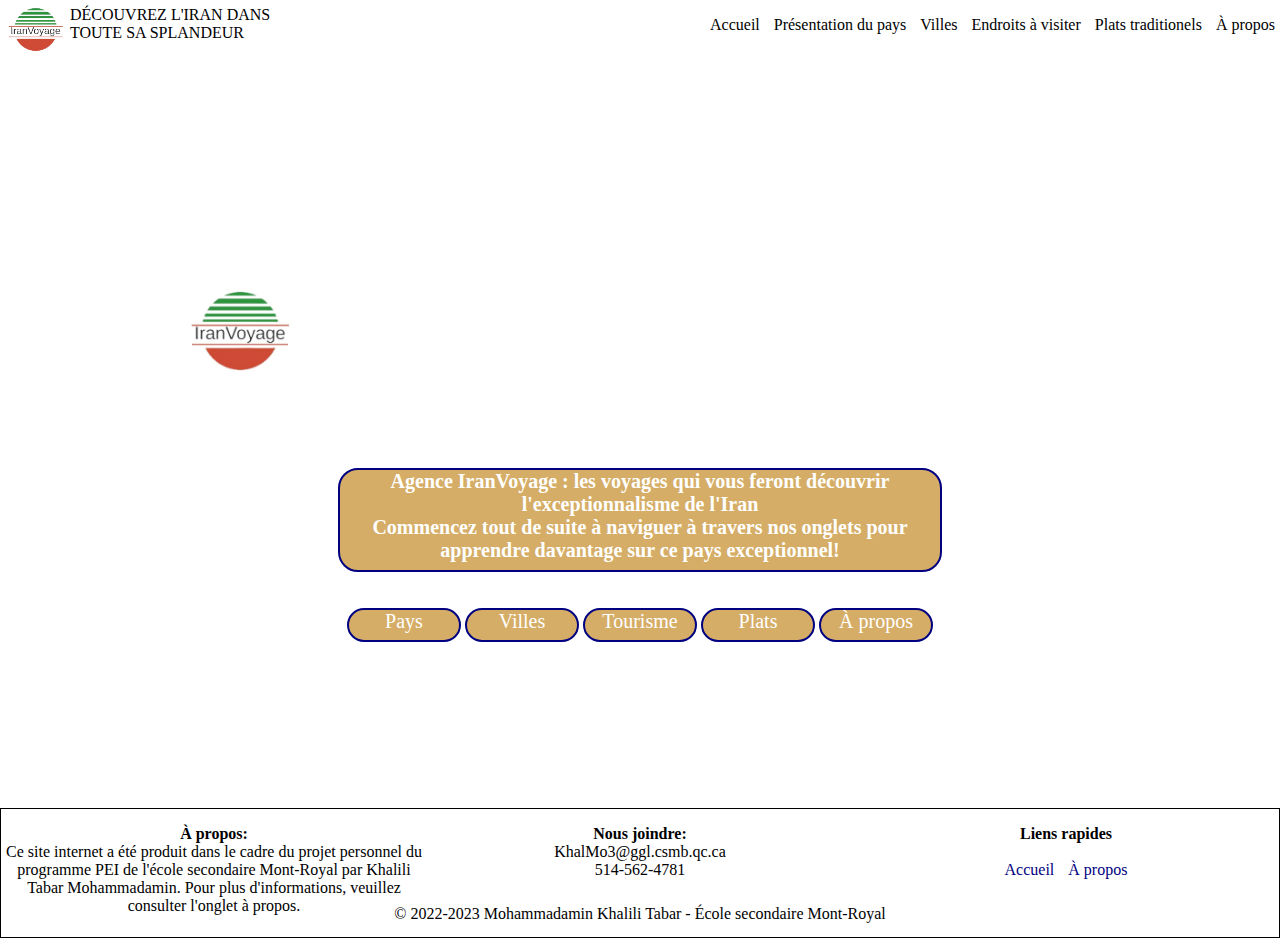
<file: PP version finale/index.html>
<!DOCTYPE html>
<html>
<head>
	<meta charset="utf-8">
	<meta name="viewport" content="width=device-width, initial-scale=1">
	<title></title>

</head>
<link rel="stylesheet" type="text/css" href="CSS/style.css"> 

<body>

	<div id="grille">

	<header class="mise"> 
		<p class="flotte"> <img src="img/logo.png" class="logo"> </p> <p class="slogan">DÉCOUVREZ L'IRAN DANS TOUTE SA SPLANDEUR </p>
	</header>
   	 
     <nav  class="mise">
            <ul>
				<li class="btn"> <a href="index.html">Accueil</a></li>
				<li class="btn"><a href="Présentation.html">Présentation du pays</a> </li>
				<li class="btn"> <a href="Villes.html"> Villes</a>  </li>
				<li class="btn"> <a href="Endroits à visiter.html"> Endroits à visiter </a> </li>
				<li class="btn"> <a href="Plats traditionels.html"> Plats traditionels</a> </li>
				<li class="btn"> <a href="à propos.html">À propos</a> </li>
				
			</ul>
        </nav>
    
    	<article  class="mise1"> 
    		
    	<div class="acc"><p class="acc3"> <img src="img/logo2.jpg" class="logo2"> </p> <p class="acc2"> IRAN-VOYAGE </p>
    	<p class="acc1"> DÉCOUVREZ L'IRAN DANS TOUTE SA SPLANDEUR </p> </div>
    	<div id="pp" class="pp"> <p class="acc4"> <B>Agence IranVoyage : les voyages qui vous feront découvrir l'exceptionnalisme de l'Iran <br> Commencez tout de suite à naviguer à travers nos onglets pour apprendre davantage sur ce pays exceptionnel! </B> </p> 

    		<p class="acc5">

			<a href="Présentation.html"class="f2">Pays</a> 
			<a href="Villes.html"class="f2"> Villes </a>
			<a href="Endroits à visiter.html"class="f2"> Tourisme </a> 
			<a href="Plats traditionels.html"class="f2"> Plats </a>
			<a href="à propos.html"class="f2">À propos</a> </div>
 </article> 

    <footer class="mise">

    	<div id="footer">

    	 <p class="f1"> 
    	<B> À propos: </B> <br> Ce site internet a été produit dans le cadre du projet personnel du programme PEI de l'école secondaire Mont-Royal par Khalili Tabar Mohammadamin. Pour plus d'informations, veuillez consulter l'onglet à propos.
    </h> </p>



    	 <p class="f2"> <B> Nous joindre: </B> <br> 
    	KhalMo3@ggl.csmb.qc.ca <br>
    	514-562-4781</p>




    	 <p class="f3"> <B> Liens rapides </B> <br><br>
    	 <a href="index.html" class="f">Accueil</a> 
			 <a href="à propos.html"  class="f">  À propos</a> 
		</p> 
    	 <p class="f4"> © 2022-2023 Mohammadamin Khalili Tabar - École secondaire Mont-Royal </p>

    	</div>

    </footer>
    	
	</div>
</body>
</html>
</file>
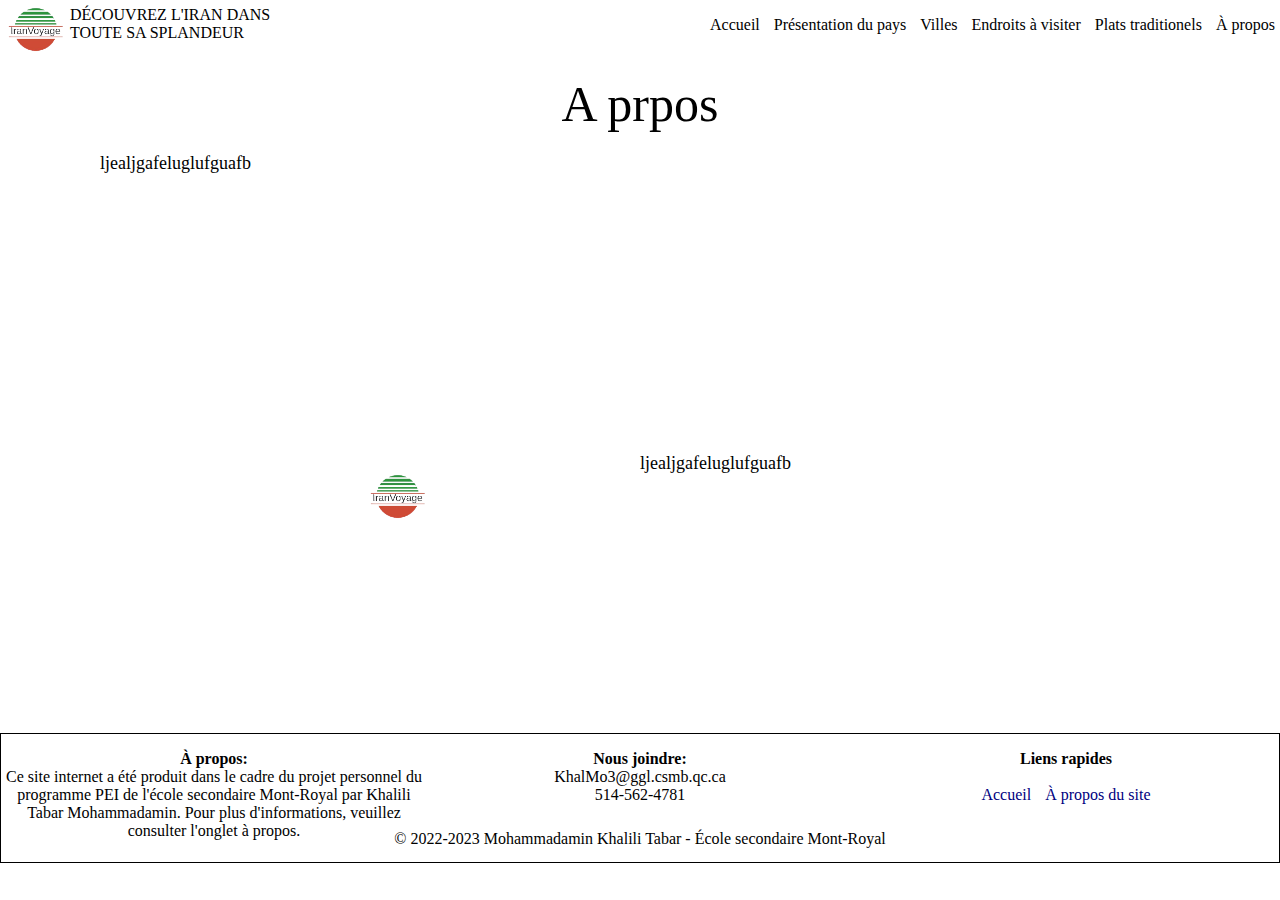
<file: PP version finale/Pages.html>
<!DOCTYPE html>
<html>
<head>
	<meta charset="utf-8">
	<meta name="viewport" content="width=device-width, initial-scale=1">
	<title></title>

</head>
<link rel="stylesheet" type="text/css" href="CSS/style.css"> 

<body>

	<div id="grille">

	<header class="mise"> 
		<p class="flotte"> <img src="img/logo.png" class="logo"> </p> <p class="slogan">DÉCOUVREZ L'IRAN DANS TOUTE SA SPLANDEUR </p>
	</header>
   	
     <nav  class="mise">
            <ul>
				<li class="btn"> <a href="index.html">Accueil</a></li>
				<li class="btn"><a href="Présentation.html">Présentation du pays</a> </li>
				<li class="btn"> <a href="Villes.html"> Villes</a>  </li>
				<li class="btn"> <a href="Endroits à visiter.html"> Endroits à visiter </a> </li>
				<li class="btn"> <a href="Plats traditionels.html"> Plats traditionels</a> </li>
				<li class="btn"> <a href="à propos.html">À propos</a> </li>
				
			</ul>
        </nav>
    
    	<article class="mise2">

    		<div id="dev">
    			<div class="dev5"> A prpos</div>
    			<div class="dev1"> <img src="img/logo.png" class="logo">  </div>
    			<div class="dev2"> ljealjgafeluglufguafb</div>
    			<div class="dev3">  <img src="img/logo.png" class="logo"></div>
    			<div class="dev4"> ljealjgafeluglufguafb</div>
    		</div>

    	</article> 

    <footer class="mise">

    	<div id="footer">

    	 <p class="f1"> 
    	<B> À propos: </B> <br> Ce site internet a été produit dans le cadre du projet personnel du programme PEI de l'école secondaire Mont-Royal par Khalili Tabar Mohammadamin. Pour plus d'informations, veuillez consulter l'onglet à propos.
    </h> </p>



    	 <p class="f2"> <B> Nous joindre: </B> <br> 
    	KhalMo3@ggl.csmb.qc.ca <br>
    	514-562-4781</p>




    	 <p class="f3"> <B> Liens rapides </B> <br><br>
    	 <a href="index.html" class="f">Accueil</a> 
			 <a href="à propos.html"  class="f">  À propos du site</a> 
				</p> 
    	 <p class="f4"> © 2022-2023 Mohammadamin Khalili Tabar - École secondaire Mont-Royal </p>

    	</div>

    </footer>
    	
	</div>
</body>
</html>
</file>
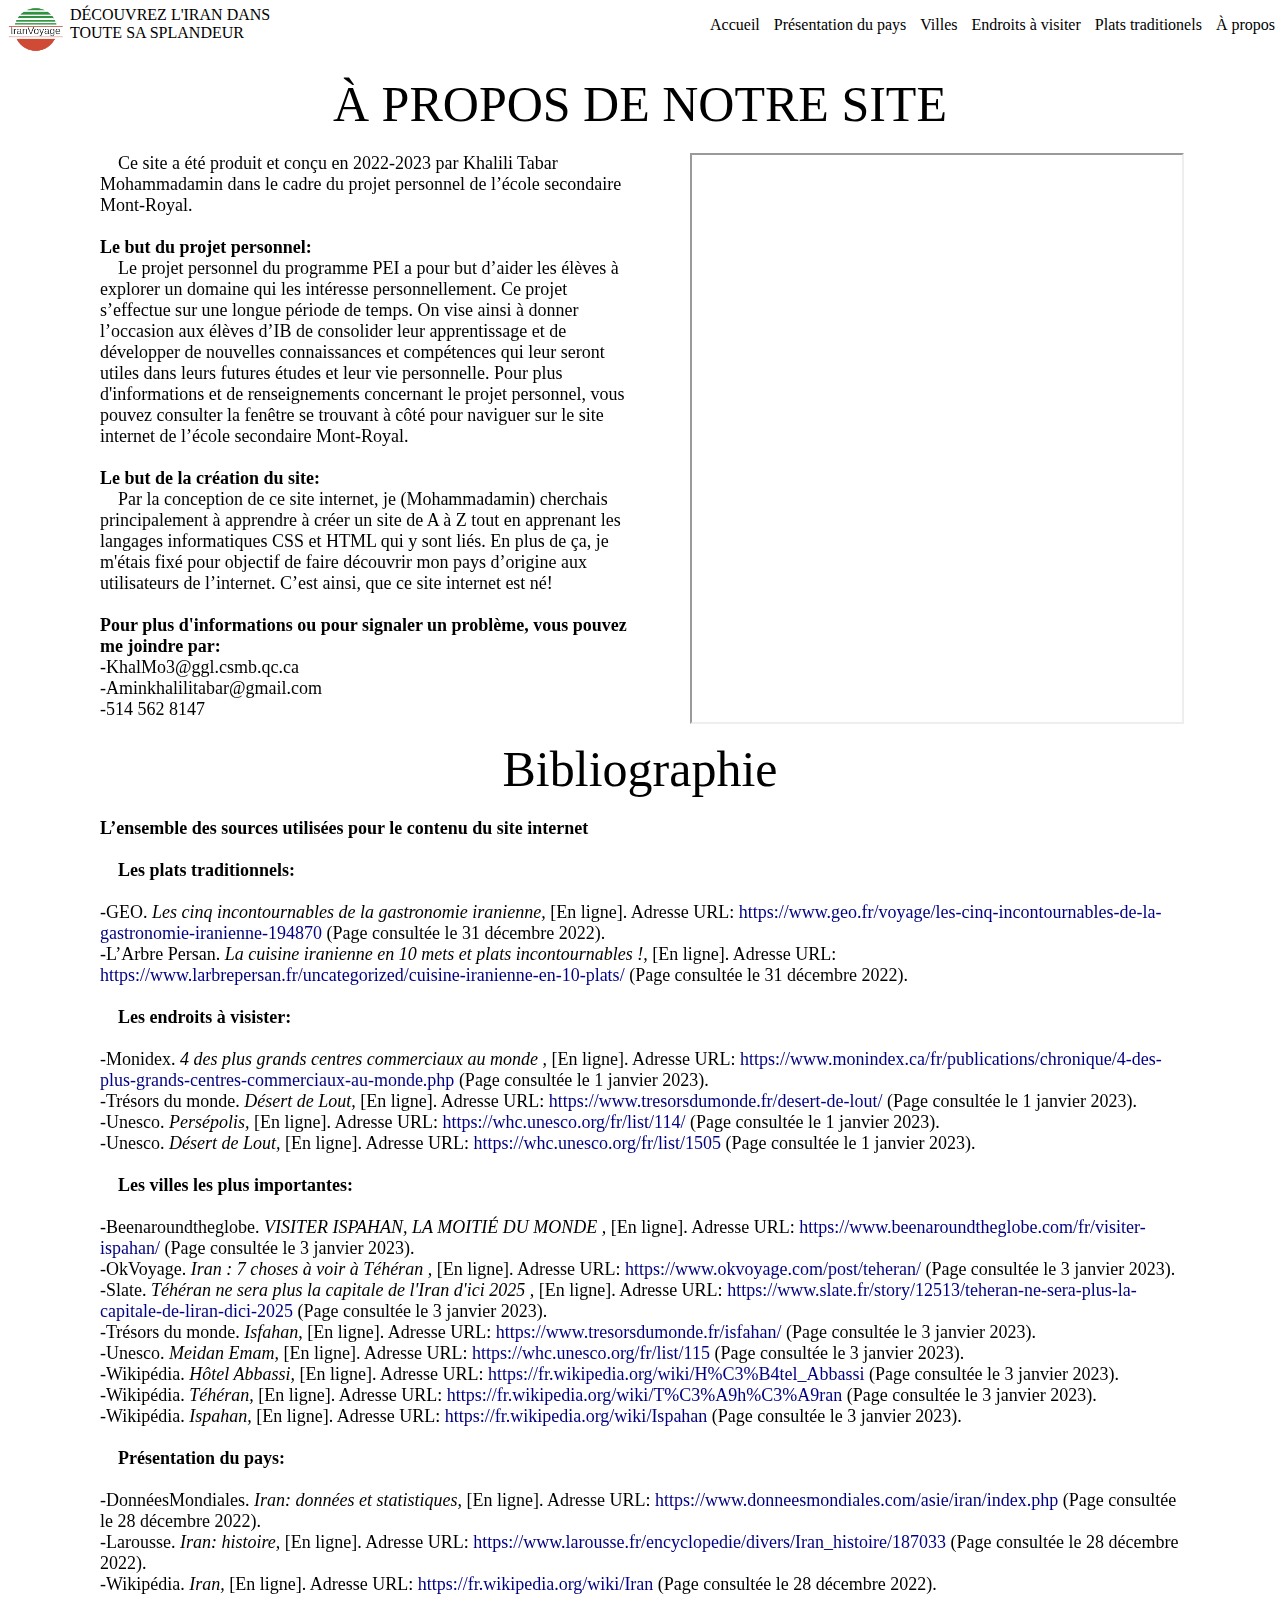
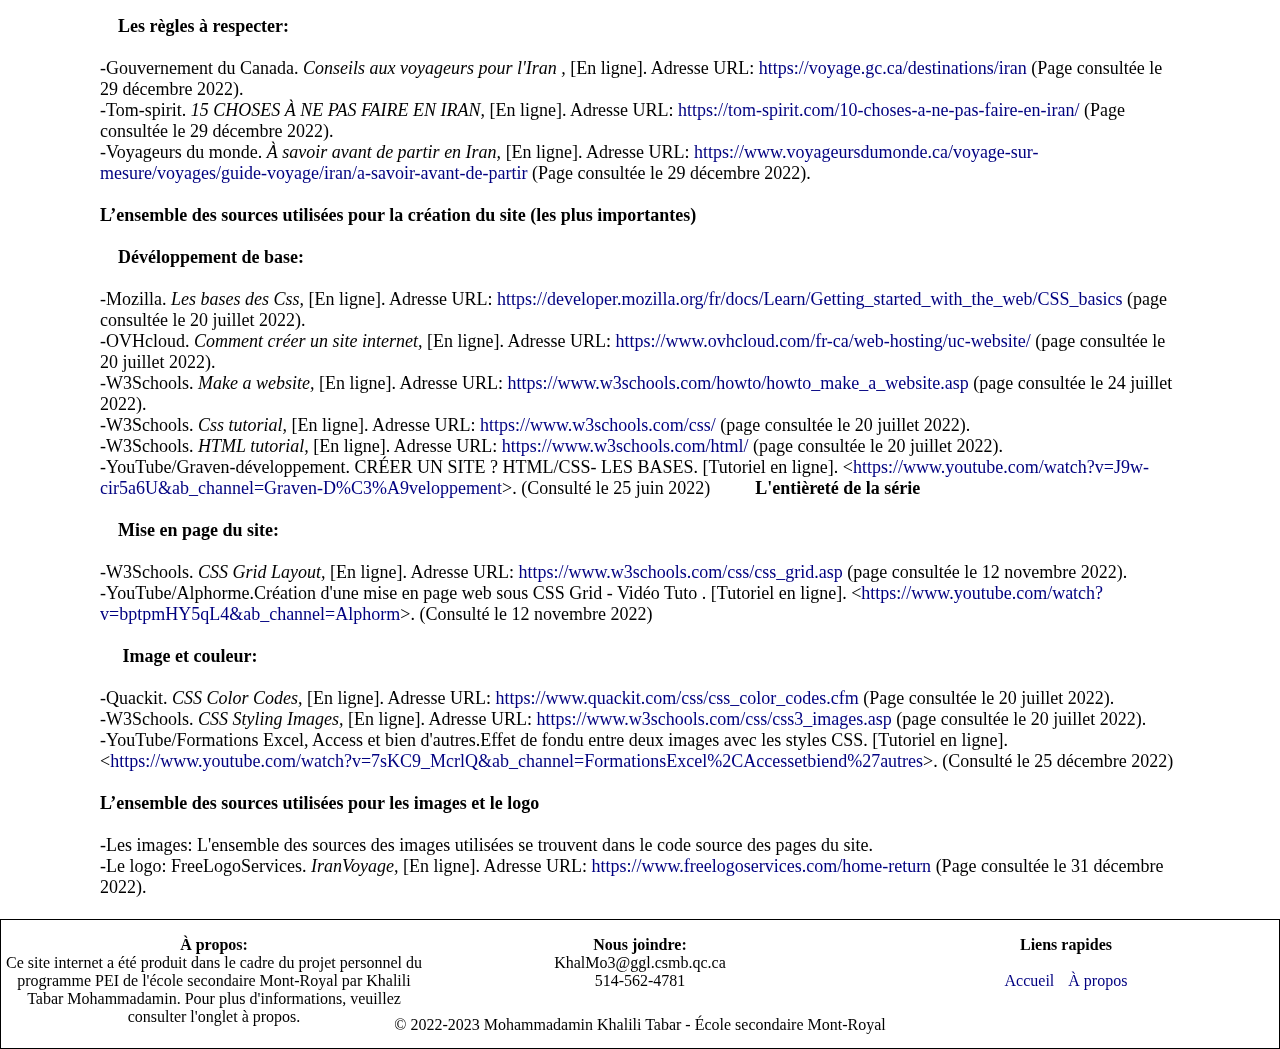
<file: PP version finale/à propos.html>
<!DOCTYPE html>
<html>
<head>
	<meta charset="utf-8">
	<meta name="viewport" content="width=device-width, initial-scale=1">
	<title></title>

</head>
<link rel="stylesheet" type="text/css" href="CSS/style.css"> 

<body>

	<div id="grille">

	<header class="mise"> 
		<p class="flotte"> <img src="img/logo.png" class="logo"> </p> <p class="slogan">DÉCOUVREZ L'IRAN DANS TOUTE SA SPLANDEUR </p>
	</header>
   	
     <nav  class="mise">
            <ul>
				<li class="btn"> <a href="index.html">Accueil</a></li>
				<li class="btn"><a href="Présentation.html">Présentation du pays</a> </li>
				<li class="btn"> <a href="Villes.html"> Villes</a>  </li>
				<li class="btn"> <a href="Endroits à visiter.html"> Endroits à visiter </a> </li>
				<li class="btn"> <a href="Plats traditionels.html"> Plats traditionels</a> </li>
				<li class="btn"> <a href="à propos.html">À propos</a> </li>
				
			</ul>
        </nav>
    
    	<article class="mise2">

    		<div id="dev5">
    			<div class="dev5"> À PROPOS DE NOTRE SITE </div>
    			<div class="dev19"> <iframe  width="100%" height="100%" src="https://www.ecolesecondairemontroyal.ca/notre-programme-pei/" frameborder="2px" allowfullscreen></iframe> </div>
    			<div class="dev18">

&emsp;Ce site a été produit et conçu en  2022-2023 par Khalili Tabar Mohammadamin dans le cadre du projet personnel de l’école secondaire Mont-Royal. <br> <br>

<B> Le but du projet personnel: </B> <br> &emsp;Le projet personnel du programme PEI a pour but d’aider les élèves à explorer un domaine qui les intéresse personnellement. Ce projet s’effectue sur une longue période de temps. On vise ainsi à donner l’occasion aux élèves d’IB de consolider leur apprentissage et de développer de nouvelles connaissances et compétences qui leur seront utiles dans leurs futures études et leur vie personnelle. Pour plus d'informations et de renseignements concernant le projet personnel, vous pouvez consulter la fenêtre  se trouvant à côté pour naviguer sur le site internet de l’école secondaire Mont-Royal. <br><br>

<B> Le but de la création du site: </B> <br> &emsp;Par la conception de ce site internet, je (Mohammadamin) cherchais principalement à    apprendre à créer un site de A à Z tout en apprenant les langages informatiques CSS et HTML qui y sont liés. En plus de ça, je m'étais fixé pour objectif de faire découvrir mon pays d’origine aux utilisateurs de l’internet. C’est ainsi, que ce site internet est né!<br><br>

<B>Pour plus d'informations ou pour signaler un problème, vous pouvez me joindre par:</B><br>
-KhalMo3@ggl.csmb.qc.ca<br>
-Aminkhalilitabar@gmail.com<br>
-514 562 8147<br>
</div>
            <div class="dev21"> Bibliographie</div>
        		<div class="dev20"> <B>L’ensemble des sources utilisées pour le contenu du site internet</B><br><br>

<B>&emsp;Les plats traditionnels:</B><br><br>
-GEO. <I>Les cinq incontournables de la gastronomie iranienne, </I>[En ligne]. Adresse URL: <a href="https://www.geo.fr/voyage/les-cinq-incontournables-de-la-gastronomie-iranienne-194870" class="lien3" target="_blank">https://www.geo.fr/voyage/les-cinq-incontournables-de-la-gastronomie-iranienne-194870</a> (Page consultée le 31 décembre 2022). <br> 

-L’Arbre Persan. <I>La cuisine iranienne en 10 mets et plats incontournables !,</I> [En ligne]. Adresse URL: <a href="https://www.larbrepersan.fr/uncategorized/cuisine-iranienne-en-10-plats/" class="lien3" target="_blank">https://www.larbrepersan.fr/uncategorized/cuisine-iranienne-en-10-plats/ </a> (Page consultée le 31 décembre 2022). <br><br>


<B>&emsp;Les endroits à visister:</B><br><br>

-Monidex. <I>4 des plus grands centres commerciaux au monde
,</I> [En ligne]. Adresse URL: <a href="https://www.monindex.ca/fr/publications/chronique/4-des-plus-grands-centres-commerciaux-au-monde.php" class="lien3" target="_blank">https://www.monindex.ca/fr/publications/chronique/4-des-plus-grands-centres-commerciaux-au-monde.php</a> (Page consultée le 1 janvier 2023). <br>
-Trésors du monde. <I>Désert de Lout,</I> [En ligne]. Adresse URL: <a href="https://www.tresorsdumonde.fr/desert-de-lout/" class="lien3" target="_blank">https://www.tresorsdumonde.fr/desert-de-lout/</a> (Page consultée le 1 janvier 2023). <br>
-Unesco. <I>Persépolis,</I> [En ligne]. Adresse URL: <a href="https://whc.unesco.org/fr/list/114/" class="lien3" target="_blank">https://whc.unesco.org/fr/list/114/</a> (Page consultée le 1 janvier 2023). <br>
-Unesco. <I>Désert de Lout,</I> [En ligne]. Adresse URL: <a href="https://whc.unesco.org/fr/list/1505" class="lien3" target="_blank">https://whc.unesco.org/fr/list/1505</a> (Page consultée le 1 janvier 2023). <br><br>


<B>&emsp;Les villes les plus importantes:</B><br><br>
-Beenaroundtheglobe. <I>VISITER ISPAHAN, LA MOITIÉ DU MONDE
,</I> [En ligne]. Adresse URL: <a href="https://www.beenaroundtheglobe.com/fr/visiter-ispahan/" class="lien3" target="_blank">https://www.beenaroundtheglobe.com/fr/visiter-ispahan/</a> (Page consultée le 3 janvier 2023). <br>
-OkVoyage. <I>Iran : 7 choses à voir à Téhéran
,</I> [En ligne]. Adresse URL: <a href="https://www.okvoyage.com/post/teheran/" class="lien3" target="_blank">https://www.okvoyage.com/post/teheran/</a> (Page consultée le 3 janvier 2023). <br>
-Slate. <I>Téhéran ne sera plus la capitale de l'Iran d'ici 2025
,</I> [En ligne]. Adresse URL: <a href="https://www.slate.fr/story/12513/teheran-ne-sera-plus-la-capitale-de-liran-dici-2025" class="lien3" target="_blank">https://www.slate.fr/story/12513/teheran-ne-sera-plus-la-capitale-de-liran-dici-2025</a> (Page consultée le 3 janvier 2023). <br>
-Trésors du monde. <I>Isfahan,</I> [En ligne]. Adresse URL: <a href="https://www.tresorsdumonde.fr/isfahan/" class="lien3" target="_blank">https://www.tresorsdumonde.fr/isfahan/</a> (Page consultée le 3 janvier 2023). <br>
-Unesco. <I>Meidan Emam,</I> [En ligne]. Adresse URL: <a href="https://whc.unesco.org/fr/list/115" class="lien3" target="_blank">https://whc.unesco.org/fr/list/115</a> (Page consultée le 3 janvier 2023). <br>
-Wikipédia. <I>Hôtel Abbassi,</I> [En ligne]. Adresse URL: <a href="https://fr.wikipedia.org/wiki/H%C3%B4tel_Abbassi" class="lien3" target="_blank">https://fr.wikipedia.org/wiki/H%C3%B4tel_Abbassi</a> (Page consultée le 3 janvier 2023). <br>
-Wikipédia. <I>Téhéran,</I> [En ligne]. Adresse URL: <a href="https://fr.wikipedia.org/wiki/T%C3%A9h%C3%A9ran" class="lien3" target="_blank">https://fr.wikipedia.org/wiki/T%C3%A9h%C3%A9ran</a> (Page consultée le 3 janvier 2023). <br>
-Wikipédia. <I>Ispahan,</I> [En ligne]. Adresse URL: <a href="https://fr.wikipedia.org/wiki/Ispahan" class="lien3" target="_blank">https://fr.wikipedia.org/wiki/Ispahan</a> (Page consultée le 3 janvier 2023). <br><br>

<B>&emsp;Présentation du pays:</B><br><br>
-DonnéesMondiales. <I>Iran: données et statistiques,</I> [En ligne]. Adresse URL: <a href="https://www.donneesmondiales.com/asie/iran/index.php" class="lien3" target="_blank">https://www.donneesmondiales.com/asie/iran/index.php</a> (Page consultée le 28 décembre 2022). <br>
-Larousse. <I>Iran: histoire,</I> [En ligne]. Adresse URL: <a href="https://www.larousse.fr/encyclopedie/divers/Iran_histoire/187033" class="lien3" target="_blank">https://www.larousse.fr/encyclopedie/divers/Iran_histoire/187033</a> (Page consultée le 28 décembre 2022). <br>
-Wikipédia. <I>Iran,</I> [En ligne]. Adresse URL: <a href="https://fr.wikipedia.org/wiki/Iran" class="lien3" target="_blank">https://fr.wikipedia.org/wiki/Iran</a> (Page consultée le 28 décembre 2022). <br><br>

<B>&emsp;Les règles à respecter:</B><br><br>
-Gouvernement du Canada. <I>Conseils aux voyageurs pour l'Iran
,</I> [En ligne]. Adresse URL: <a href="https://voyage.gc.ca/destinations/iran" class="lien3" target="_blank">https://voyage.gc.ca/destinations/iran</a> (Page consultée le 29 décembre 2022). <br>
-Tom-spirit. <I>15 CHOSES À NE PAS FAIRE EN IRAN,</I> [En ligne]. Adresse URL: <a href="https://tom-spirit.com/10-choses-a-ne-pas-faire-en-iran/" class="lien3" target="_blank">https://tom-spirit.com/10-choses-a-ne-pas-faire-en-iran/</a> (Page consultée le 29 décembre 2022). <br>
-Voyageurs du monde. <I>À savoir avant de partir en Iran,</I> [En ligne]. Adresse URL: <a href="https://www.voyageursdumonde.ca/voyage-sur-mesure/voyages/guide-voyage/iran/a-savoir-avant-de-partir" class="lien3" target="_blank">https://www.voyageursdumonde.ca/voyage-sur-mesure/voyages/guide-voyage/iran/a-savoir-avant-de-partir</a> (Page consultée le 29 décembre 2022). <br><br>

<B>L’ensemble des sources utilisées pour la création du site (les plus importantes)</B><br><br>

<B>&emsp;Dévéloppement de base:</B><br><br>


-Mozilla. <I> Les bases des Css,</I> [En ligne]. Adresse URL:  <a href="https://developer.mozilla.org/fr/docs/Learn/Getting_started_with_the_web/CSS_basics" class="lien3" target="_blank">https://developer.mozilla.org/fr/docs/Learn/Getting_started_with_the_web/CSS_basics</a>   (page consultée le 20 juillet 2022).<br>
-OVHcloud. <I> Comment créer un site internet,</I> [En ligne]. Adresse URL:  <a href="https://www.ovhcloud.com/fr-ca/web-hosting/uc-website/" class="lien3" target="_blank">https://www.ovhcloud.com/fr-ca/web-hosting/uc-website/</a>  (page consultée le 20 juillet 2022).<br>
-W3Schools. <I> Make a website,</I> [En ligne]. Adresse URL: <a href="https://www.w3schools.com/howto/howto_make_a_website.asp" class="lien3" target="_blank">https://www.w3schools.com/howto/howto_make_a_website.asp</a> (page consultée le 24 juillet 2022).<br>
-W3Schools. <I> Css tutorial, </I>[En ligne]. Adresse URL:  <a href="https://www.w3schools.com/css/" class="lien3" target="_blank">https://www.w3schools.com/css/ </a>  (page consultée le 20 juillet 2022).<br>
-W3Schools. <I>  HTML tutorial,</I> [En ligne]. Adresse URL:  <a href="https://www.w3schools.com/html/" class="lien3" target="_blank">https://www.w3schools.com/html/</a>  (page consultée le 20 juillet 2022).<br>
-YouTube/Graven-développement. CRÉER UN SITE ? HTML/CSS- LES BASES. [Tutoriel en ligne].  <<a href="https://www.youtube.com/watch?v=J9w-cir5a6U&ab_channel=Graven-D%C3%A9veloppement" class="lien3" target="_blank">https://www.youtube.com/watch?v=J9w-cir5a6U&ab_channel=Graven-D%C3%A9veloppement</a>>. (Consulté le 25 juin 2022)  <B> &emsp;&emsp; L'entièreté de la série</B> <br><br>

<B>&emsp;Mise en page du site:</B><br><br>

-W3Schools. <I>  CSS Grid Layout,</I> [En ligne]. Adresse URL:  <a href="https://www.w3schools.com/css/css_grid.asp" class="lien3" target="_blank">https://www.w3schools.com/css/css_grid.asp</a>  (page consultée le 12 novembre 2022).<br>
-YouTube/Alphorme.Création d'une mise en page web sous CSS Grid - Vidéo Tuto
. [Tutoriel en ligne].  <<a href="https://www.youtube.com/watch?v=bptpmHY5qL4&ab_channel=Alphorm" class="lien3" target="_blank">https://www.youtube.com/watch?v=bptpmHY5qL4&ab_channel=Alphorm</a>>. (Consulté le 12 novembre 2022)  <br><br>


<B>&emsp; Image et couleur:</B><br><br>

-Quackit. <I>CSS Color Codes,</I> [En ligne]. Adresse URL: <a href="https://www.quackit.com/css/css_color_codes.cfm" class="lien3" target="_blank">https://www.quackit.com/css/css_color_codes.cfm</a> (Page consultée le 20 juillet 2022). <br>
-W3Schools. <I>  CSS Styling Images,</I> [En ligne]. Adresse URL:  <a href="https://www.w3schools.com/css/css3_images.asp" class="lien3" target="_blank">https://www.w3schools.com/css/css3_images.asp</a>  (page consultée le 20 juillet 2022).<br>
-YouTube/Formations Excel, Access et bien d'autres.Effet de fondu entre deux images avec les styles CSS. [Tutoriel en ligne].  <<a href="https://www.youtube.com/watch?v=7sKC9_McrlQ&ab_channel=FormationsExcel%2CAccessetbiend%27autres" class="lien3" target="_blank">https://www.youtube.com/watch?v=7sKC9_McrlQ&ab_channel=FormationsExcel%2CAccessetbiend%27autres</a>>. (Consulté le 25 décembre 2022)  <br><br>

<B>L’ensemble des sources utilisées pour les images et le logo</B><br><br>

-Les images: L'ensemble des sources des images utilisées se trouvent dans le code source des pages du site.<br>
-Le logo: FreeLogoServices. <I>IranVoyage,</I> [En ligne]. Adresse URL: <a href="https://www.freelogoservices.com/home-return" class="lien3" target="_blank">https://www.freelogoservices.com/home-return</a> (Page consultée le 31 décembre 2022). <br><br>





</div>
    		</div>

    	</article> 

    <footer class="mise">

    	<div id="footer">

    	 <p class="f1"> 
    	<B> À propos: </B> <br> Ce site internet a été produit dans le cadre du projet personnel du programme PEI de l'école secondaire Mont-Royal par Khalili Tabar Mohammadamin. Pour plus d'informations, veuillez consulter l'onglet à propos.
    </h> </p>



    	 <p class="f2"> <B> Nous joindre: </B> <br> 
    	KhalMo3@ggl.csmb.qc.ca <br>
    	514-562-4781</p>




    	 <p class="f3"> <B> Liens rapides </B> <br><br>
    	 <a href="index.html" class="f">Accueil</a> 
			 <a href="à propos.html"  class="f">  À propos</a> 
				</p> 
    	 <p class="f4"> © 2022-2023 Mohammadamin Khalili Tabar - École secondaire Mont-Royal </p>

    	</div>

    </footer>
    	
	</div>
</body>
</html>
</file>
<file: PP version finale/CSS/style.css>
img.logo {
width: 70px;
position:relative; 
top:-15px;}

body { 
margin: 0;
padding: 0;
background-color: white;}


#grille { 
display: grid;	
grid-template-columns: 1fr 3fr;
grid-template-rows: 55px auto 130px;
margin: auto;
height: auto;}

header { 
grid-column: 1 /span 1;
background-color: white;
opacity: 0,8;
width: 100%;
vertical-align: middle;}

nav { 
grid-column: 2 /span 2;
background-color: white;
width: 100%;
text-align: right;
}


article.mise1 { 
grid-column: 1/ span 3;
width: 100%;
text-align: center;
background-image: url(https://wallpaper.dog/large/5540378.jpg); 
background-repeat: no-repeat;
background-size: cover;
background-position-y: center;}

nav.mise ul li.btn {
list-style-type: none;
display: inline-block;
padding-right:5px;
padding-left: 5px;}

nav.mise ul li.btn:hover a {
color: navy;
background-color: rgba(203, 152, 64);
border-radius: 30px;
height: auto;
width: auto;
transition: 1s;}

nav.mise ul li.btn a {
color: black;
text-decoration: none;
background-color: none;}

p.flotte {
float:left;}

p.slogan { position:relative; top: -10px }


footer { 
grid-column: 1/ span 3;
grid-template-rows: max-content;
border: 1px solid black;
background-color: white;
}

#footer {display: grid;	
grid-template-columns: 1fr 1fr 1fr ;
grid-template-rows: 80px 50px ;
height: 100px;
margin: auto;
row-gap: 0px;}

p.f1 {
grid-column: 1 /span 1;
text-align: center;}

p.f2 {
grid-column: 2 /span 1;
text-align: center;}

p.f3 {
grid-column: 3 /span 1;
text-align: center;}

a.f {
display: inline-block;
padding-right:5px;
padding-left: 5px;
text-decoration: none;
background-color: none;
color: navy }

p.f4 {
grid-column: 1 /span 3;
text-align: center;}


 p.acc1 { color:white;
font-size: 50px;
position: relative; bottom: 100px}

 p.acc2 { color:white;
 font-size: 100px }



img.logo2 {border-radius: 50%;
width: 100px;
position: relative; right: 400px; bottom: -210px}

#pp{ display:grid;
grid-template-columns: 1fr 1fr 1fr;
padding: 100 px }

p.acc4 {
height: 100px ;
width: 600px;
font-size: 20px;
color:white;
background-color: #CB9840;
background: rgba(203, 152, 64,0.8);
grid-column: 2/span 1 ;
text-align:center ;
border-radius: 20px;
border: 2px solid navy;}

p.acc5 {
grid-column: 1/span 3 ;
text-align:center;}


 a.f2 {
font-size: 20px;
display: inline-block;
padding-right:5px;
padding-left: 5px;
text-decoration: none;
background-color: none;
color: white;
background-color: #CB9840;
background: rgba(203, 152, 64,0.8);
border-radius: 20px;
border: 2px solid navy;
height: 30px ;
width: 100px;
vertical-align: center;
}

a.f2:hover {
color: navy;
background-color:rgba(203, 152, 64) ;
transition: 1s;}

div.pp { 
position:relative; bottom:150px;}

div.sub-menu {
display: none;
}


article.mise.propos { background-color: white }



article.mise2 { 
grid-column: 1/span 3;
width: 100%;
text-align: ;
background-color: white;
background-image:; 
background-repeat: no-repeat;
background-size: cover;
background-position-y: center;}


#dev {display: grid;	
grid-template-columns: 1fr 1fr;
grid-template-rows: auto 1fr 1fr;
height: auto;
margin: auto;
row-gap: none;
background-image: url(https://wallpapercave.com/wp/wp9017714.jpg);
background-size: cover; }

div.dev5 { background-color: ;
height: auto;
text-align:center;
vertical-align: middle;
grid-column: 1/span 2;
grid-row: auto;
font-size: 50px;
margin-top:20px; }

div.dev1 {
grid-column: 2;
grid-row: 2;
width: auto;
height: 300px;
text-align: center;
font-size: 18px;


}
div.dev2 {background-color: ;
grid-column: 1;
grid-row: 2;
margin-top: 20px;
margin-left: 100px;
font-size: 18px;
}
div.dev3 {background-color:;
grid-column: 1;
grid-row: 3;
width: auto;
height: 300px; 
text-align: center;
font-size: 18px;



}
div.dev4 {background-color:;
grid-column: 2;
grid-row: 3;
margin-right: 100px;
margin-top:20px;
font-size: 18px;
}

div.dev6 {background-color:;
text-align:center;
grid-column: 1/span 2;
grid-row: auto;
font-size: 50px;
margin-top: 20px}

div.dev7 {background-color:;
	grid-column: 1;
grid-row: 5;
width: auto;
height: 300px; 
text-align: center;
font-size: 18px;
}

div.dev8 { background-color:
	rid-column: 2;
grid-row: 5;
margin-right: 100px;
margin-top: 20px;
font-size: 18px;}

div.dev9 {background-color:  ;
	grid-column: 2;
grid-row: 6;
width: auto;
height: 300px;
text-align: center;
font-size: 18px;
margin-top: 20px}

div.dev10 { background-color: ;
	grid-column: 1;
grid-row: 6;
margin-top: 20px;
margin-left: 100px;
font-size: 18px;
}

div.dev11 {background-color:  ;
grid-column: 2;
grid-row: 4;
width: auto;
height: 300px; 
text-align: center;
margin-top:20px;
}

div.dev15 {background-color:  ;
grid-column: 2;
grid-row: 4;
width: auto;
height: 300px; 
text-align: center;
font-size: 18px;
}


div.dev12 {background-color: ;
grid-column: 1;
grid-row: 4;
margin-top: 20px;
margin-left: 100px;
font-size: 18px;


}
div.dev13 {background-color:  ;
grid-column: 1;
grid-row: 5;
width: auto;
height: 300px;
text-align: center;
font-size: 18px;
}

div.dev16 {background-color:  ;
grid-column: 1;
grid-row: 5;
width: auto;
height: 300px;
text-align: center;
font-size: 18px;
}


div.dev14 {background-color:;
grid-column: 2;
grid-row: 5;
margin-top: 20px;
margin-right: 100px;
font-size: 18px;

}

div.dev17 {background-color:  ;
grid-column: 2;
grid-row: 4;
width: auto;
height: 300px;
text-align: center;
margin-top: 20px;
font-size: 18px;
}

div.dev18 {background-color:  ;
grid-column: 1;
grid-row: 2;
margin-top: 20px;
margin-left: 100px;
font-size: 18px;
}

div.dev19 {background-color:  ;
grid-column: 2;
grid-row: 2;
margin-top: 20px;
margin-right: 100px;
margin-left: 50px;
font-size: 18px;}

div.dev20 {background-color:  ;
grid-column: 1/span2;
grid-row: 4;
margin-top: 20px;
margin-left: 100px;
font-size: 18px;
margin-right: 100px;
}

div.dev21 {background-color:;
text-align:center;
grid-column: 1/span 2;
grid-row: auto;
font-size: 50px;
margin-top: 20px}

nav.mise { font-family: "Georgia", serif; }
p.slogan { font-family: "Georgia", serif; }


#dev2
{display: grid;	
grid-template-columns: 1fr 1fr;
grid-template-rows: auto 1fr 1fr auto 1fr 1fr;
height: auto;
margin: auto;
row-gap: none;
background-image: url(https://images.unsplash.com/photo-1615800098746-73af8261e3df?ixlib=rb-4.0.3&ixid=MnwxMjA3fDB8MHxwaG90by1wYWdlfHx8fGVufDB8fHx8&auto=format&fit=crop&w=1888&q=80);
background-size: cover;
background-repeat: no-repeat;}

#dev3
{display: grid;	
grid-template-columns: 1fr 1fr;
grid-template-rows: auto auto auto auto auto;
height: auto;
margin: auto;
row-gap: none;
background-image: url(https://images.unsplash.com/photo-1615800098746-73af8261e3df?ixlib=rb-4.0.3&ixid=MnwxMjA3fDB8MHxwaG90by1wYWdlfHx8fGVufDB8fHx8&auto=format&fit=crop&w=1888&q=80) ;
background-size: cover ;
background-repeat: no-repeat;  }

#dev4
{display: grid;	
grid-template-columns: 1fr 1fr;
grid-template-rows: auto 1fr 1fr 1fr;
height: auto;
margin: auto;
row-gap: none;
background-image: url(https://images.unsplash.com/photo-1615800098746-73af8261e3df?ixlib=rb-4.0.3&ixid=MnwxMjA3fDB8MHxwaG90by1wYWdlfHx8fGVufDB8fHx8&auto=format&fit=crop&w=1888&q=80);
background-size: cover ;
background-repeat: no-repeat;  }

#dev5
{display: grid;	
grid-template-columns: 1fr 1fr;
grid-template-rows: auto auto auto auto;
height: auto;
margin: auto;
row-gap: none;
background-image: url(https://images.unsplash.com/photo-1615800098746-73af8261e3df?ixlib=rb-4.0.3&ixid=MnwxMjA3fDB8MHxwaG90by1wYWdlfHx8fGVufDB8fHx8&auto=format&fit=crop&w=1888&q=80);
background-size: cover ;
background-repeat: no-repeat;  }

img.bas, .haut
{width: 400px;
	height: 225px;
position: absolute;

}


div.dev1 img {
	transition: opacity 1s linear;
	left: 62%;
	border-radius: 20px;
	margin-top: 50px;
 }

div.dev1 img.bas:hover {opacity: 0;
}


div.dev11 img {
	transition: opacity 1s linear;
left: 62%;
border-radius: 20px;}

div.dev11 img.bas:hover {opacity: 0;
}

div.dev13 img {
	transition: opacity 1s linear;
	left: 12%;
	border-radius: 20px;
}

div.dev13 img.bas:hover {opacity: 0;
}


div.dev3 img {
	transition: opacity 1s linear;
	left: 12%;
	border-radius: 20px;
	margin-top: 50px;
}

div.dev3 img.bas:hover {opacity: 0;
}


div.dev7 img {
	transition: opacity 1s linear;
	left: 12%;
	border-radius: 20px;
	margin-top: 50px;
}

div.dev7 img.bas:hover {opacity: 0;
}

a.lien1 {color: red;
	text-decoration: none;
 }


div.dev9 img {
	transition: opacity 1s linear;
	left: 62%;
	border-radius: 20px;
	margin-top: 50px;
 }

div.dev9 img.bas:hover {opacity: 0;
}

div.dev15 img {
	transition: opacity 1s linear;
	left: 62%;
	border-radius: 20px;
	margin-top: 50px;
 }

div.dev15 img.bas:hover {opacity: 0;
}

div.dev16 img {
	transition: opacity 1s linear;
	left: 12%;
	border-radius: 20px;
	margin-top: 50px;
 }

div.dev16 img.bas:hover {opacity: 0;
}

div.dev17 img {
	transition: opacity 1s linear;
	left: 62%;
	border-radius: 20px;
	margin-top: 50px;
 }

div.dev17 img.bas:hover {opacity: 0;
}

a.lien3 {color: navy;
	text-decoration:none;
 }
</file>
